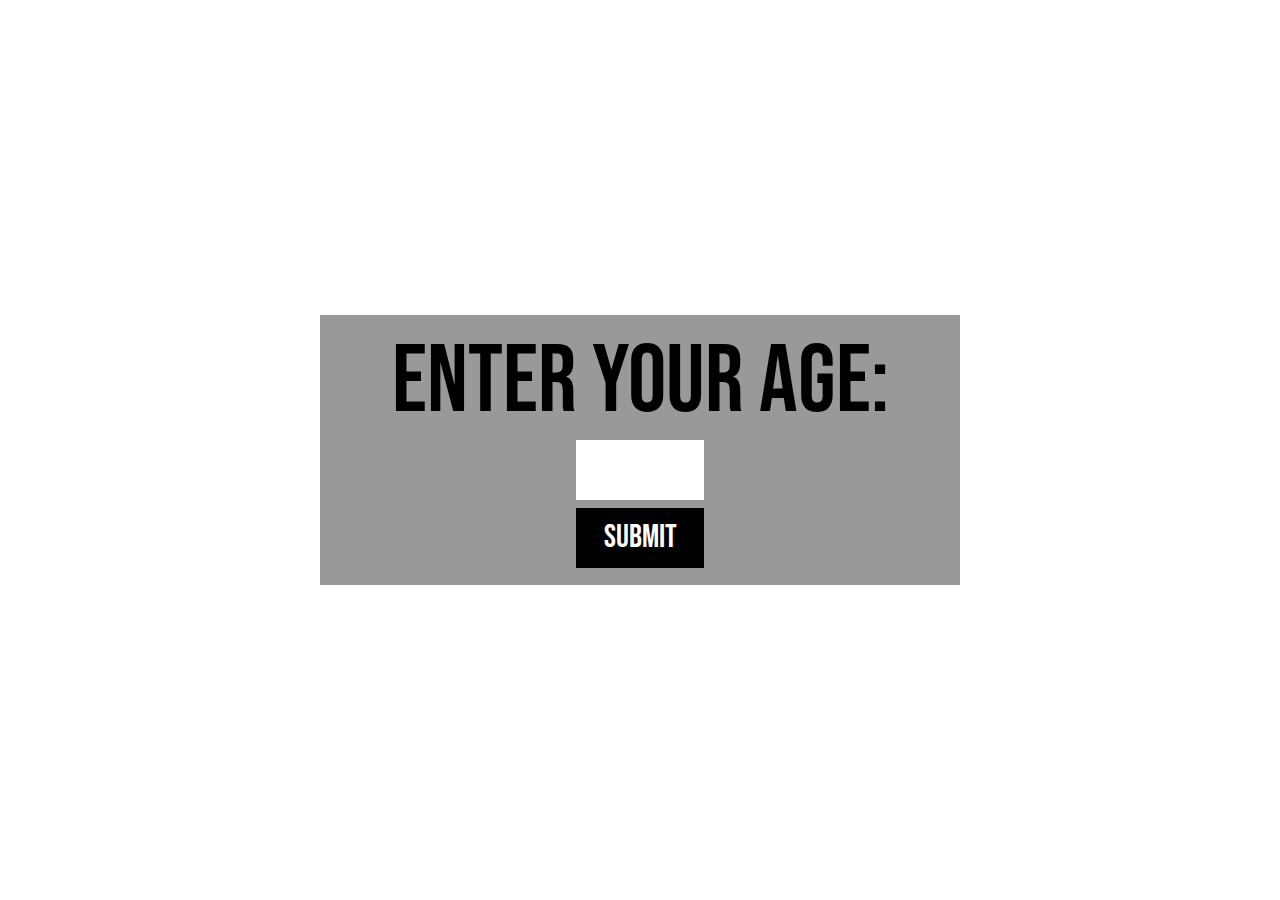
<file: Task-1/index.html>
<!DOCTYPE html>
<html lang="en">
  <head>
    <meta charset="UTF-8" />
    <meta name="viewport" content="width=device-width, initial-scale=1.0" />
    <title>Ask user age</title>

    <link rel="stylesheet" href="./1-userAge.css" />
    <script defer src="1-userAge.js"></script>
  </head>
  <body>
    <form id="ageForm">
      <label for="ageInput">Enter your age:</label>
      <input type="number" id="ageInput" name="ageInput" min="1" required />
      <button type="submit">Submit</button>
    </form>
  </body>
</html>
</file>
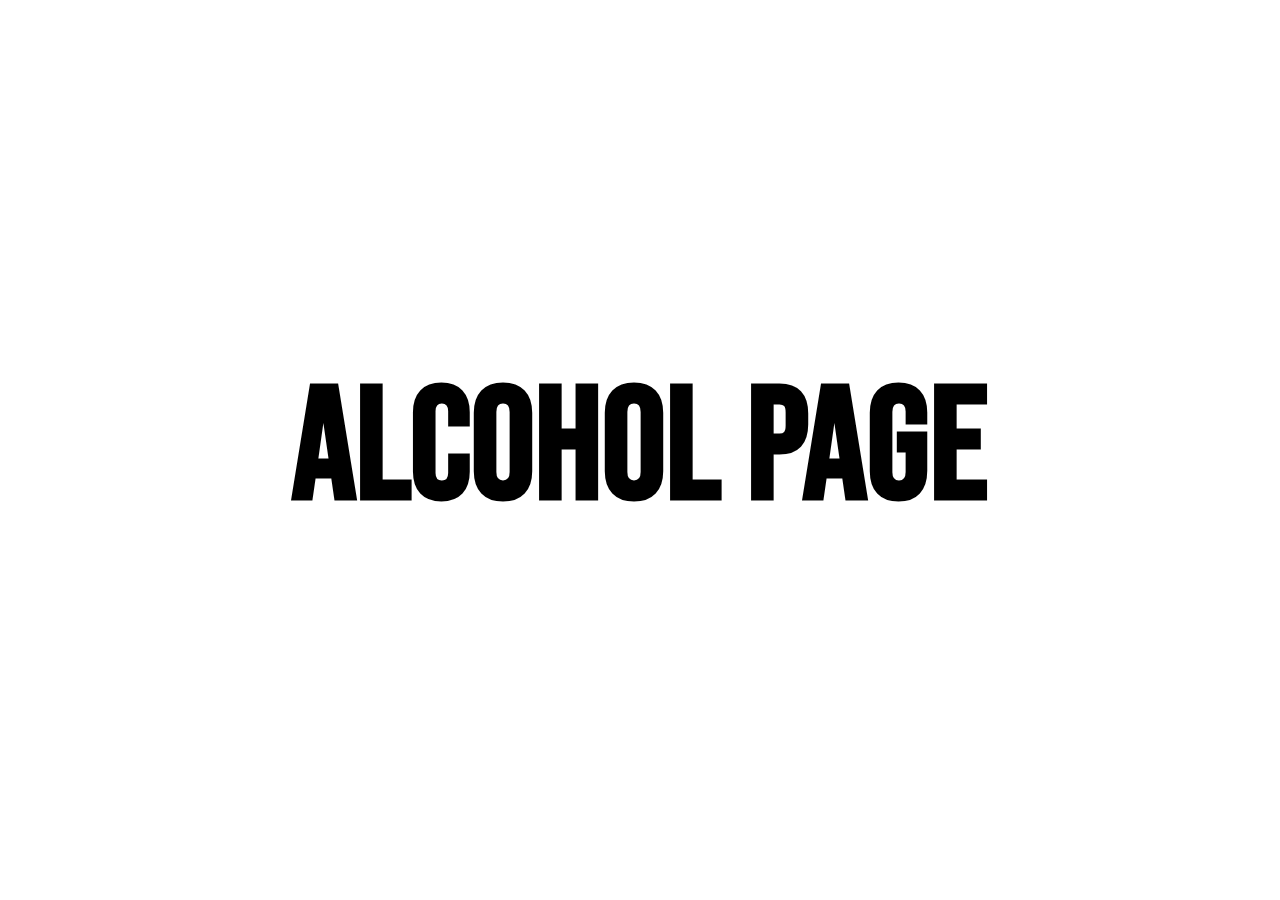
<file: Task-1/alcoholPage.html>
<!DOCTYPE html>
<html lang="en">
  <head>
    <meta charset="UTF-8" />
    <meta name="viewport" content="width=device-width, initial-scale=1.0" />
    <title>Ask user age</title>

    <link rel="stylesheet" href="./1-userAge.css" />
    <script defer src="1-userAge.js"></script>
  </head>
  <body>
    <h1 class="drop-in">Alcohol Page</h1>
  </body>
</html>
</file>
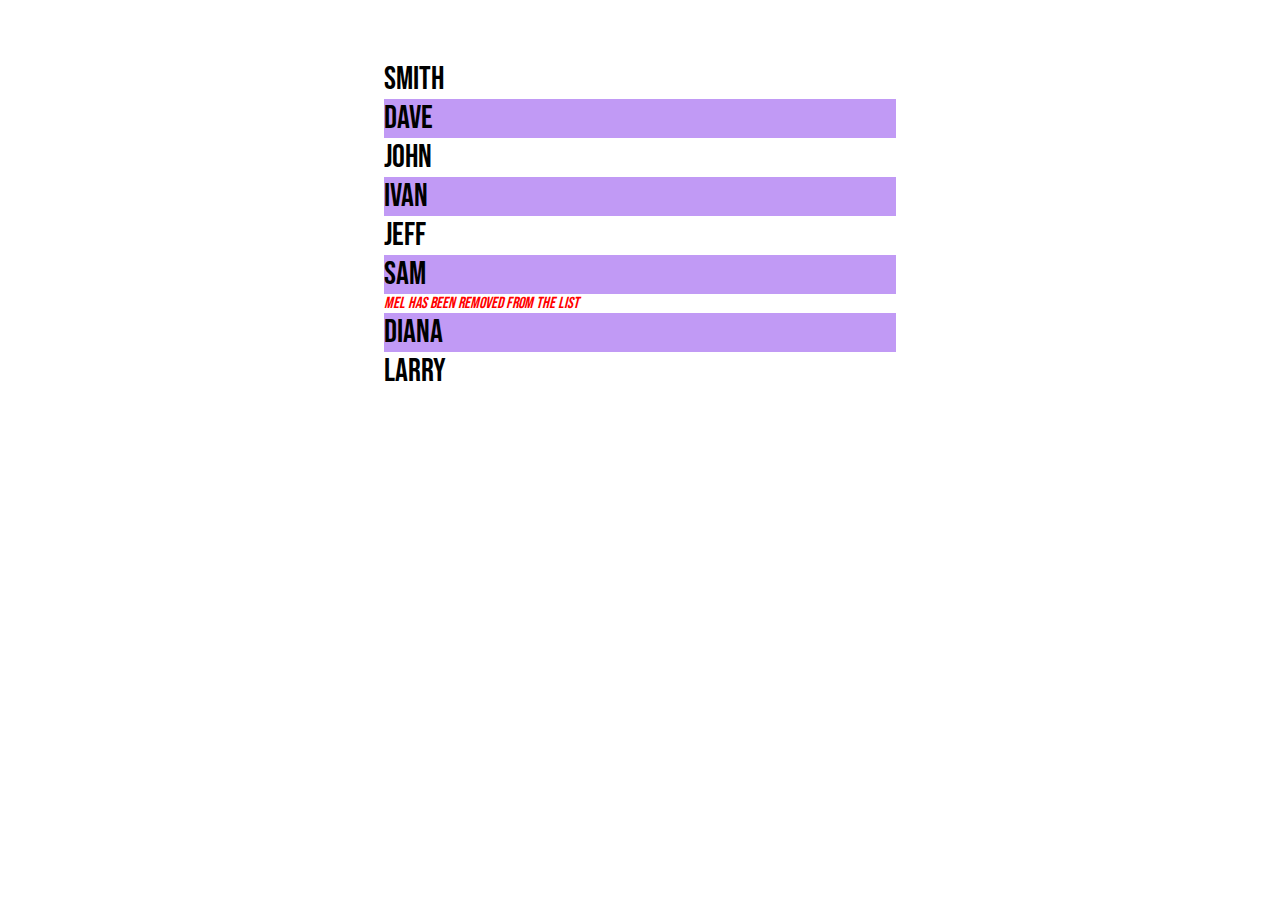
<file: Task-2/task-2.html>
<!DOCTYPE html>
<html lang="en">
  <head>
    <meta charset="UTF-8" />
    <meta name="viewport" content="width=device-width, initial-scale=1.0" />
    <title>Ask user age</title>

    <link rel="stylesheet" href="./task-2.css" />
    <script defer src="task-2.js"></script>
  </head>
  <body>
    <div class="container">
      <ul id="myList">
        <li class="item">Dave</li>
        <li class="item">John</li>
        <li class="item">Ivan</li>
        <li class="item">Sam</li>
        <li class="item">Mel</li>
        <li class="item">Diana</li>
      </ul>
    </div>
  </body>
</html>
</file>
<file: Task-1/1-userAge.css>
@import url("https://fonts.googleapis.com/css2?family=Bebas+Neue&display=swap");
* {
  margin: 0;
  padding: 0;
  box-sizing: border-box;
  font-family: "Bebas Neue";
}

body {
  display: flex;
  justify-content: center;
  align-items: center;
  height: 100vh;
}

#ageForm {
  display: flex;
  flex-direction: column;
  justify-content: center;
  align-items: center;
  height: 30%;
  width: 50%;
  background-color: #999999;
}
#ageForm label {
  font-size: 6rem;
}
#ageForm input {
  width: 20%;
  border: none;
  padding: 5px;
  height: 60px;
  outline: none;
  cursor: pointer;
  font-size: 2rem;
  text-align: center;
}
#ageForm button {
  background-color: black;
  color: white;
  height: 60px;
  border: none;
  margin: 0.5rem;
  width: 20%;
  font-size: 2rem;
  cursor: pointer;
}

h1 {
  font-size: 10rem;
}

.drop-in {
  animation: drop-in 1s ease 200ms backwards;
}

@keyframes drop-in {
  from {
    opacity: 0;
    transform: translateY(-100px);
  }
  to {
    opacity: 1;
    transform: translate(0px);
  }
}/*# sourceMappingURL=1-userAge.css.map */
</file>
<file: Task-2/task-2.css>
@import url("https://fonts.googleapis.com/css2?family=Bebas+Neue&display=swap");
* {
  margin: 0;
  padding: 0;
  box-sizing: border-box;
  font-family: "Bebas Neue";
}

body {
  display: flex;
  align-items: center;
  justify-content: center;
  width: 100vw;
  height: 50vh;
}

.container {
  width: 40%;
}
.container ul {
  list-style: none;
  font-size: 2rem;
}

.removed {
  color: red;
  font-style: italic;
  font-size: 1rem;
}/*# sourceMappingURL=task-2.css.map */
</file>
